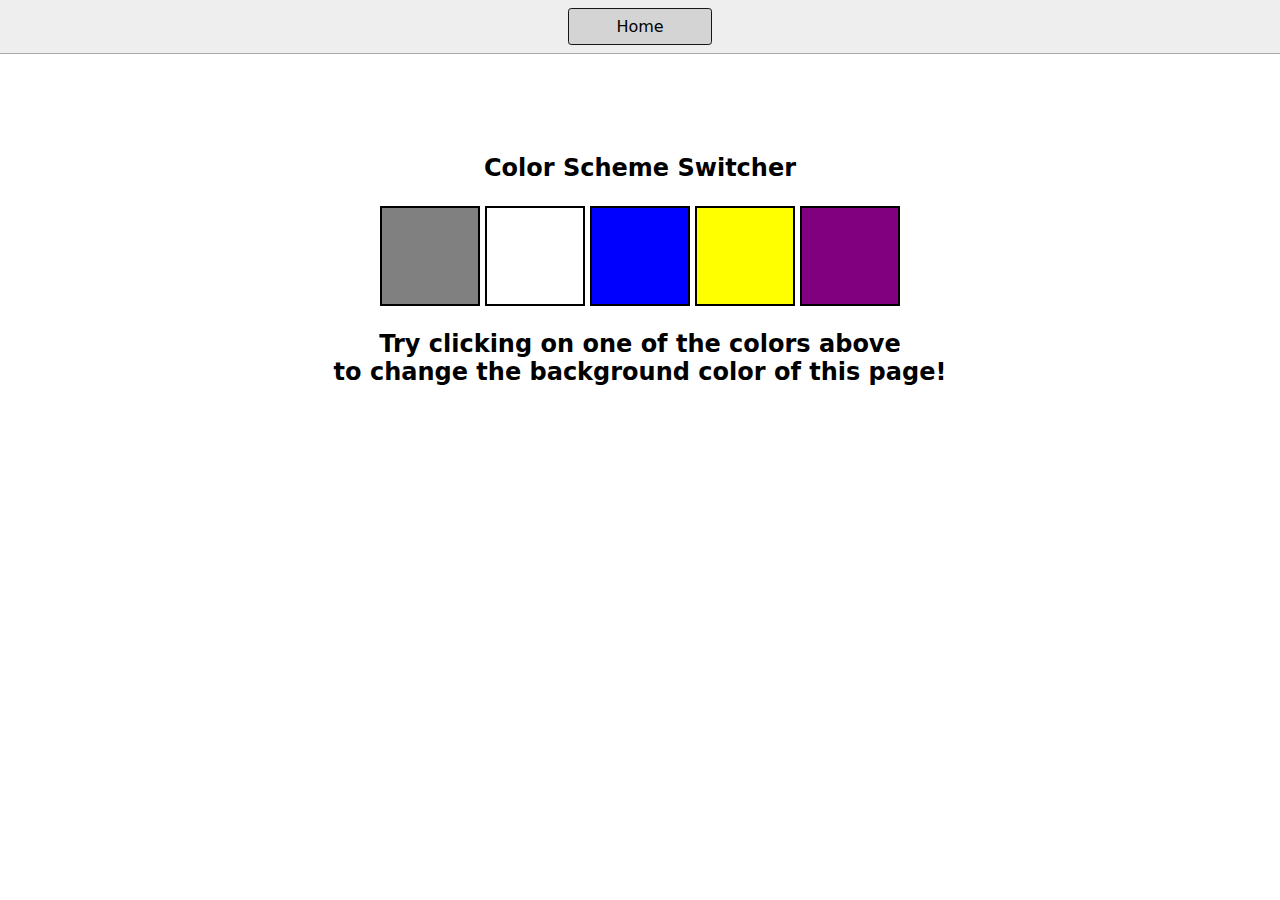
<file: 1-ColorChanger/index.html>
<!DOCTYPE html>
<html lang="en">
  <head>
    <meta charset="UTF-8" />
    <meta name="viewport" content="width=device-width, initial-scale=1.0" />
    <meta http-equiv="X-UA-Compatible" content="ie=edge" />
    <link rel="stylesheet" href="style.css" />
    <link rel="stylesheet" href="../styles.css" />
    <title>JavaScript Background Color Switcher</title>
  </head>
  <body>
    <nav>
      <a href="/" aria-current="page">Home</a>
    </nav>
    <div class="canvas">
      <h1>Color Scheme Switcher</h1>
      <span class="button" id="grey"></span>
      <span class="button" id="white"></span>
      <span class="button" id="blue"></span>
      <span class="button" id="yellow"></span>
      <span class="button" id="purple"></span>
      <h2>
        Try clicking on one of the colors above
        <span>to change the background color of this page!</span>
      </h2>
    </div>
    <script src="/1-ColorChanger/script.js"></script>
  </body>
</html>
</file>
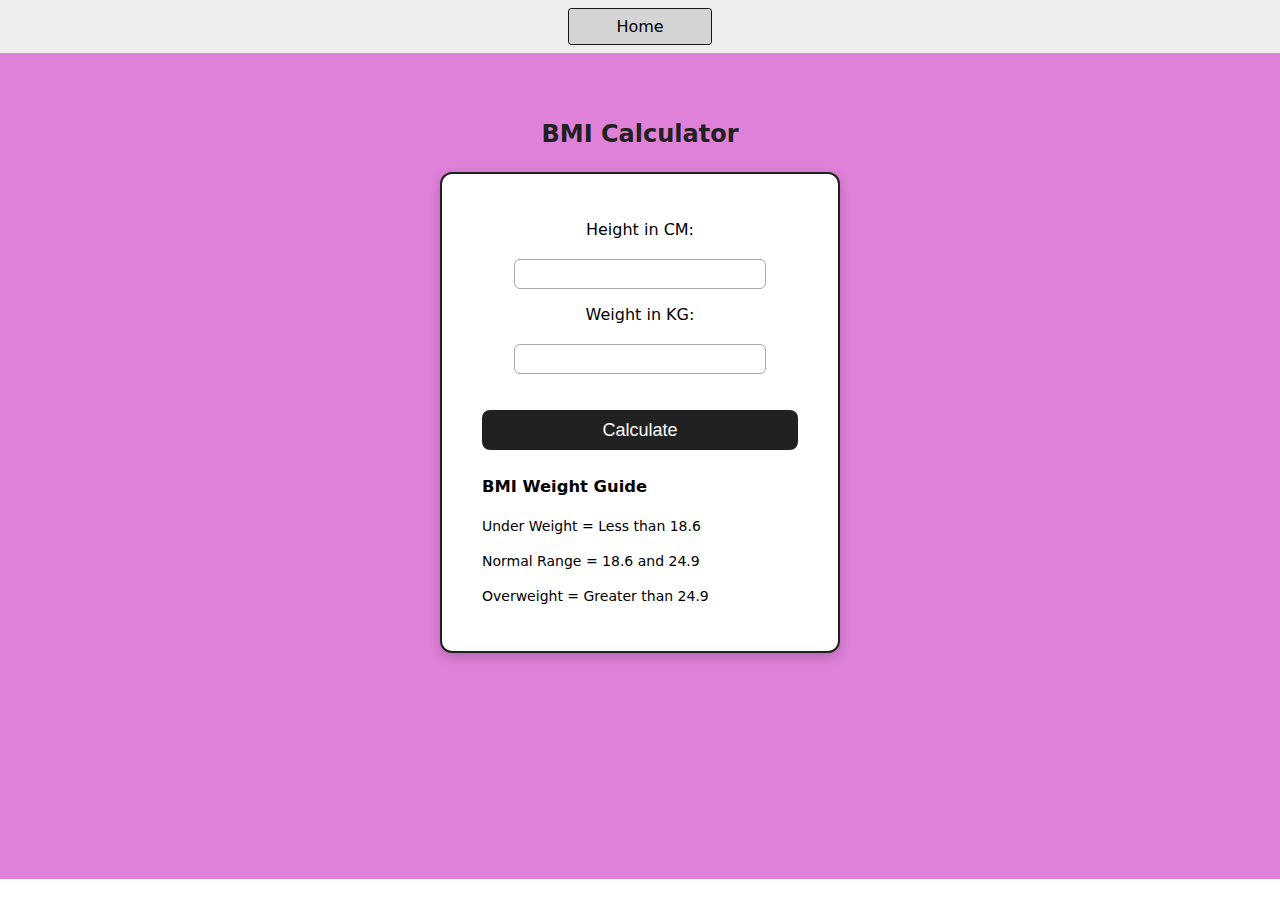
<file: 2-BMI/index.html>
<!DOCTYPE html>
<html lang="en">
  <head>
    <meta charset="UTF-8" />
    <meta name="viewport" content="width=device-width, initial-scale=1.0" />
    <meta http-equiv="X-UA-Compatible" content="ie=edge" />
    <link rel="stylesheet" href="style.css" />
    <link rel="stylesheet" href="../styles.css" />
    <title>BMI Calculator</title>
  </head>
  <body>
    <nav>
      <a href="/" aria-current="page">Home</a>
    </nav>
    <div class="container">
      <h1>BMI Calculator</h1>
      <form>
        <p><label>Height in CM: </label><input type="text" id="height" /></p>
        <p><label>Weight in KG: </label><input type="text" id="weight" /></p>
        <button>Calculate</button>
        <div id="results"></div>
        <div id="weight-guide">
          <h3>BMI Weight Guide</h3>
          <p>Under Weight = Less than 18.6</p>
          <p>Normal Range = 18.6 and 24.9</p>
          <p>Overweight = Greater than 24.9</p>
        </div>
      </form>
    </div>
  </body>
  <script src="script.js"></script>
</html>
</file>
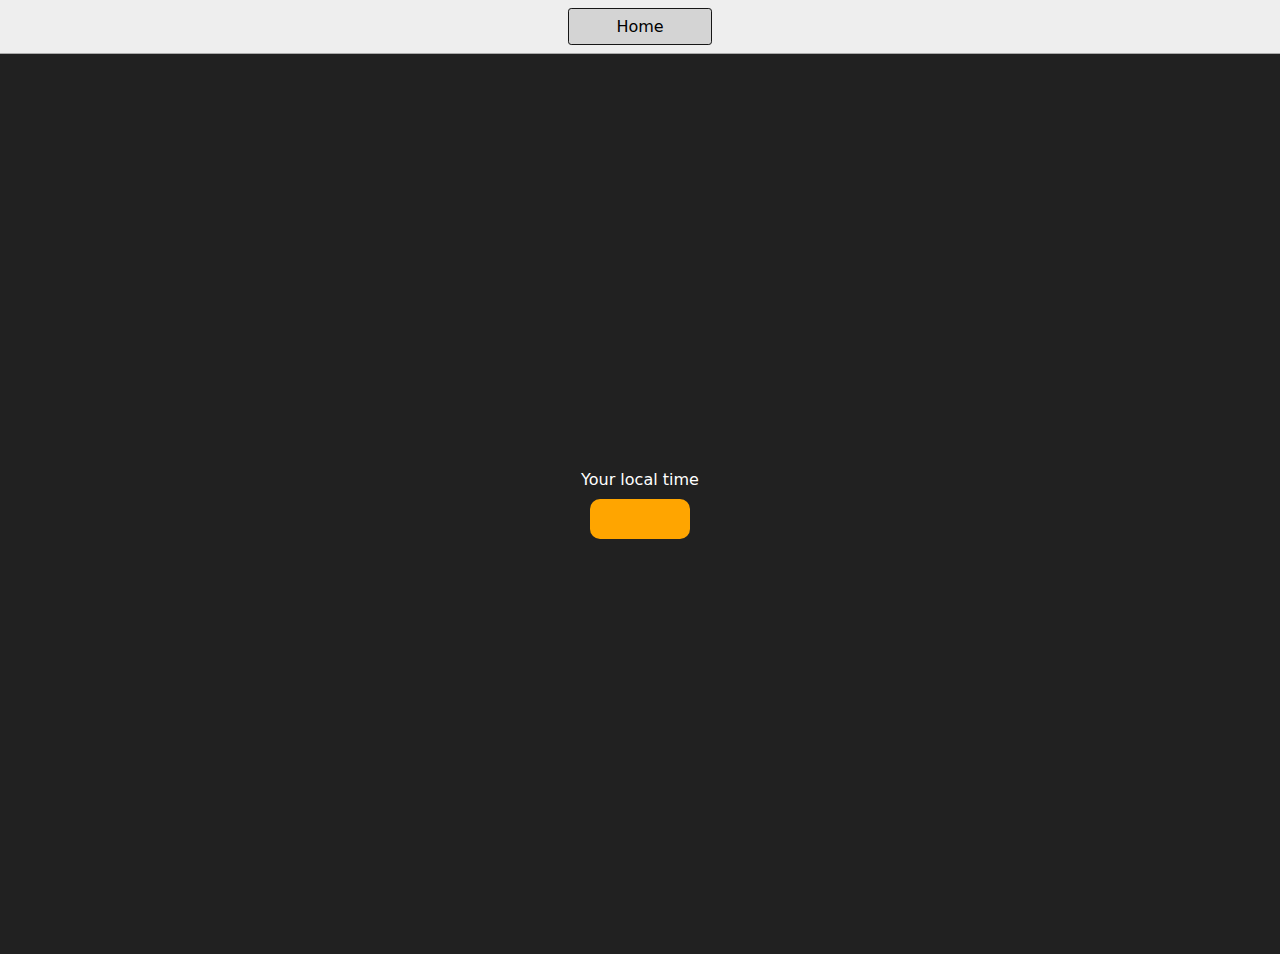
<file: 3-DigitalClock/index.html>
<!DOCTYPE html>
<html lang="en">
  <head>
    <meta charset="UTF-8" />
    <meta name="viewport" content="width=device-width, initial-scale=1.0" />
    <meta http-equiv="X-UA-Compatible" content="ie=edge" />
    <link rel="stylesheet" type="text/css" href="../styles.css" />
    <link rel="stylesheet" type="text/css" href="style.css" />
    <title>Your Local Time</title>
  </head>
  <body>
    <nav>
      <a href="/" aria-current="page">Home</a>
    </nav>
    <div class="center">
      <div id="banner"><span>Your local time</span></div>
      <div id="clock"></div>
    </div>
    <script src="script.js"></script>
  </body>
</html>
</file>
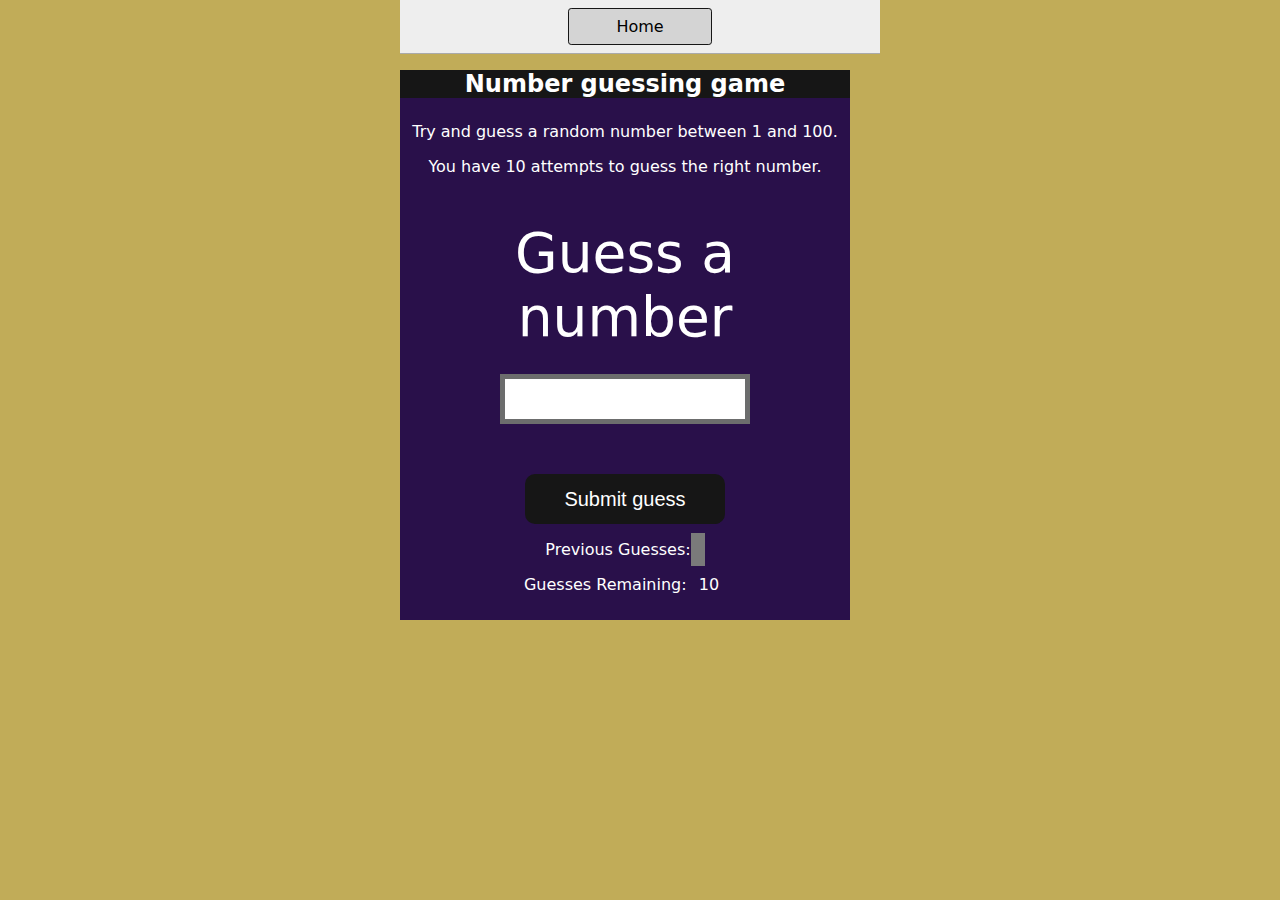
<file: 4-GuessTheNumber/index.html>
<!DOCTYPE html>
<html lang="en">
<head>
    <meta charset="UTF-8">
    <meta name="viewport" content="width=device-width, initial-scale=1.0">
    <meta http-equiv="X-UA-Compatible" content="ie=edge">
    <title>Number Guessing Game</title>
    <link rel="stylesheet" href="../styles.css">
    <link rel="stylesheet" href="style.css">
</head>
<body>
  <nav>
    <a href="/" aria-current="page">Home</a>
  </nav>
    <div id="wrapper">
    <h1>Number guessing game</h1>
    <p>Try and guess a random number between 1 and 100.</p>
    <p>You have 10 attempts to guess the right number.</p>
    </br>
        <form class="form">
            <label2 for="guessField" id="guess">Guess a number</label>
            <input type="text" id="guessField" class="guessField">
            <input type="submit" id="subt" value="Submit guess" class="guessSubmit">
        </form>

        <div class="resultParas">
            <p >Previous Guesses: <span class="guesses"></span></p>
            <p >Guesses Remaining: <span class="lastResult">10</span></p>
            <p class="lowOrHi"></p>
        </div>
    </div>
    <script src="script.js"></script>
</body>
</html>
</file>
<file: 1-ColorChanger/style.css>
html {
  margin: 0;
}

span {
  display: block;
}
.canvas {
  margin: 100px auto 100px;
  width: 80%;
  text-align: center;
}

.button {
  width: 100px;
  height: 100px;
  border: solid black 2px;
  display: inline-block;
}

#grey {
  background: grey;
}

#white {
  background: white;
}
#blue {
  background: blue;
}
#yellow {
  background: yellow;
}
#purple{
  background: purple;
}
</file>
<file: styles.css>
* {
  box-sizing: border-box;
}

body {
  margin: 0;
  font-family: system-ui, sans-serif;
  color: black;
  background-color: white;
}

nav {
  display: flex;
  flex-wrap: wrap;
  align-items: center;
  justify-content: center;
  padding: 0.5rem;
  gap: 0.5rem;
  border-bottom: solid 1px #aaa;
  background-color: #eee;
}

nav a {
  display: inline-block;
  min-width: 9rem;
  padding: 0.5rem;
  border-radius: 0.2rem;
  border: solid 1px rgb(22, 22, 22);
  text-align: center;
  text-decoration: none;
  color: #1b1b1b;
}

nav a[aria-current='page'] {
  color: #000;
  background-color: #d4d4d4;
}

main {
  padding: 1rem;
}

h1 {
  font-weight: bold;
  font-size: 1.5rem;
  text-align: center;
  margin-bottom: 1.5rem;
}

.projects {
  display: grid;
  grid-template-columns: repeat(4, 1fr);
  gap: 1rem;
}

.project-link {
  background-color: #fff;
  padding: 1.2rem;
  border-radius: 12px;
  color: #212121;
  text-decoration: none;
  border: 2px solid #212121;
  font-weight: 500;
  text-align: center;
  box-shadow: 0 4px 8px rgba(0,0,0,0.1);
  transition: transform 0.2s, box-shadow 0.2s;
}

.project-link:hover {
  transform: translateY(-5px);
  box-shadow: 0 6px 16px rgba(0,0,0,0.2);
}
</file>
<file: 2-BMI/style.css>
.container {
  width: 100%;                
  min-height: 825px;          
  background-color: #df80d9;
  display: flex;              
  flex-direction: column;     
  justify-content: flex-start;
  align-items: center;        
  padding: 50px 20px;
  box-sizing: border-box;
}

form {
  background-color: #fff;    
  padding: 30px 40px;
  border: 2px solid #212121;
  border-radius: 12px;
  box-shadow: 0 4px 12px rgba(0,0,0,0.2);
  width: 100%;
  max-width: 400px;           
  text-align: center;
}

#height,
#weight {
  width: 80%;
  height: 30px;
  margin-top: 20px;
  padding: 5px;
  font-size: 16px;
  border-radius: 6px;
  border: 1px solid #aaa;
}

#weight-guide {
  margin-top: 25px;
  text-align: left;         
  font-size: 14px;
  line-height: 1.5;
}

#results {
  font-size: 22px;
  margin-top: 20px;
  color: #333;
  font-weight: bold;
}

button {
  width: 100%;
  height: 40px;
  margin-top: 20px;
  background-color: #212121;
  color: #fff;
  border-radius: 8px;
  border: none;
  font-size: 18px;
  cursor: pointer;
  transition: background 0.3s ease;
}

button:hover {
  background-color: #444;
}

h1 {
  margin-bottom: 20px;
  text-align: center;
  color: #212121;
}
</file>
<file: 3-DigitalClock/style.css>
body {
    background-color: #212121;
    color: #fff;
}
.center {
    display: flex;
    height: 100vh;
    justify-content: center;
    align-items: center;
    flex-direction: column;
}
#clock {
    font-size: 40px;
    background-color: orange;
    padding: 20px 50px;
    margin-top: 10px;
    border-radius: 10px;
}
</file>
<file: 4-GuessTheNumber/style.css>
html {
  font-family: sans-serif;
}

body {
  width: 300px;
  max-width: 750px;
  min-width: 480px;
  margin: 0 auto;
  background-color: #c1ac58;
}

.lastResult {
  color: white;
  padding: 7px;
}

.guesses {
  color: white;
  padding: 7px;
}

button {
  background-color: #141414;
  color: #fff;
  width: 250px;
  height: 50px;
  border-radius: 25px;
  font-size: 30px;
  border-style: none;
  margin-top: 30px;
  /* margin-left: 50px; */
}

#subt {
  background-color: #161616;
  color: #ffffff;
  width: 200px;
  height: 50px;
  border-radius: 10px;
  font-size: 20px;
  border-style: none;
  margin-top: 50px;
  /* margin-left: 75px; */
}

#guessField {
  color: #000;
  width: 250px;
  height: 50px;
  font-size: 30px;
  border-style: none;
  margin-top: 25px;

  /* margin-left: 50px; */
  border: 5px solid #6c6d6d;
  text-align: center;
}

#guess {
  font-size: 55px;
  /* margin-left: 90px; */
  margin-top: 120px;
  color: #fff;
}

.guesses {
  background-color: #7a7a7a;
}

#wrapper {
  box-sizing: border-box;
  text-align: center;
  width: 450px;
  height: 550px;
  background-color: #29104a;
  color: #fff;
  font-size: 25px;
}

h1 {
  background-color: #161616;

  color: #fff;
  text-align: center;
}

p {
  font-size: 16px;
  text-align: center;
}
</file>
